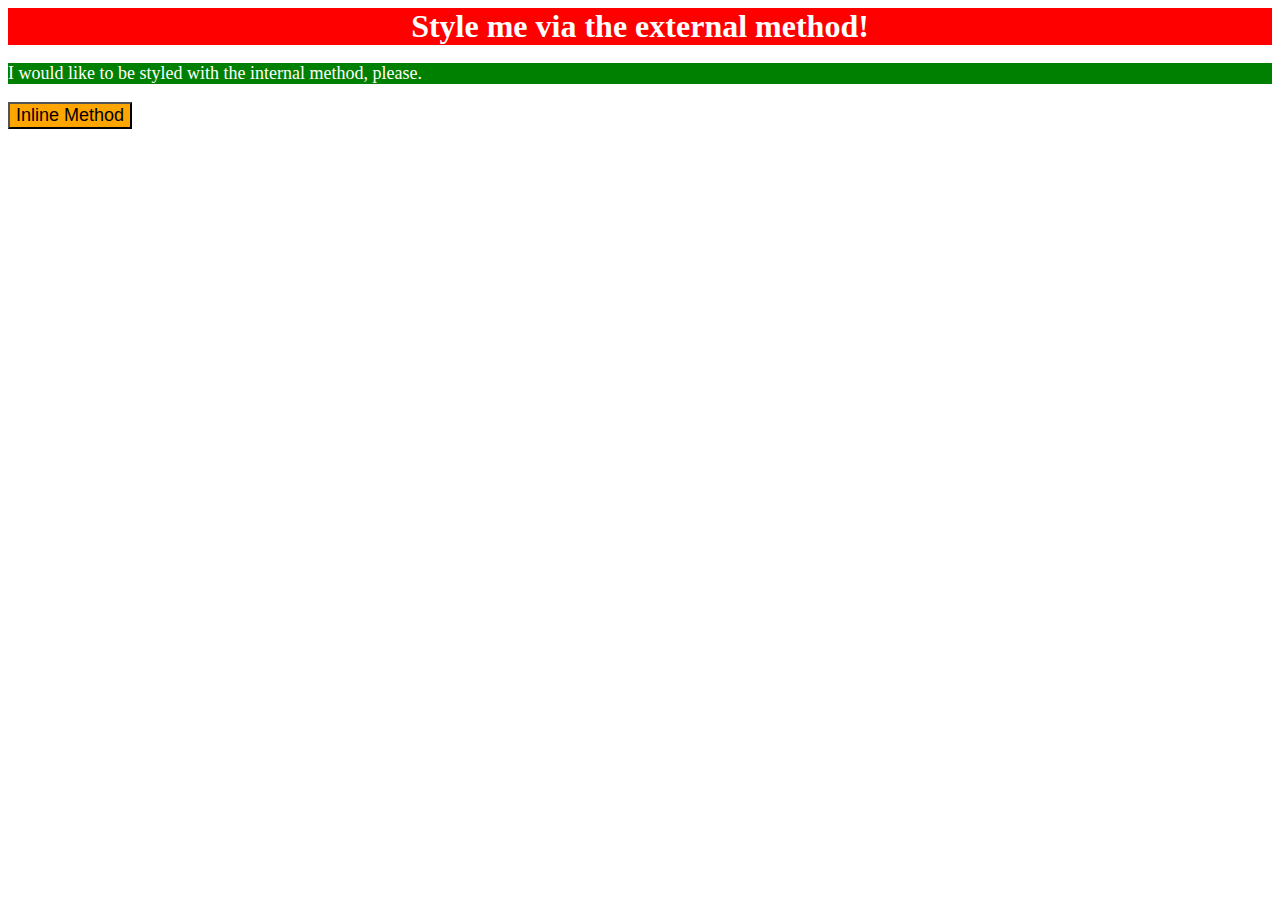
<file: foundations/01-css-methods/index.html>
<!DOCTYPE html>
<html lang="en">
  <head>
    <meta charset="UTF-8">
    <meta http-equiv="X-UA-Compatible" content="IE=edge">
    <meta name="viewport" content="width=device-width, initial-scale=1.0">
    <link rel="stylesheet" href="styles.css">
    <style>
      p {
        background-color: green;
        color: white;
        font-size: 18px;
      }
    </style>
    <title>Methods for Adding CSS</title>
  </head>
  <body>
    <div>Style me via the external method!</div>
    <p>I would like to be styled with the internal method, please.</p>
    <button style="background-color: orange; font-size: 18px;">Inline Method</button>
  </body>
</html>
</file>
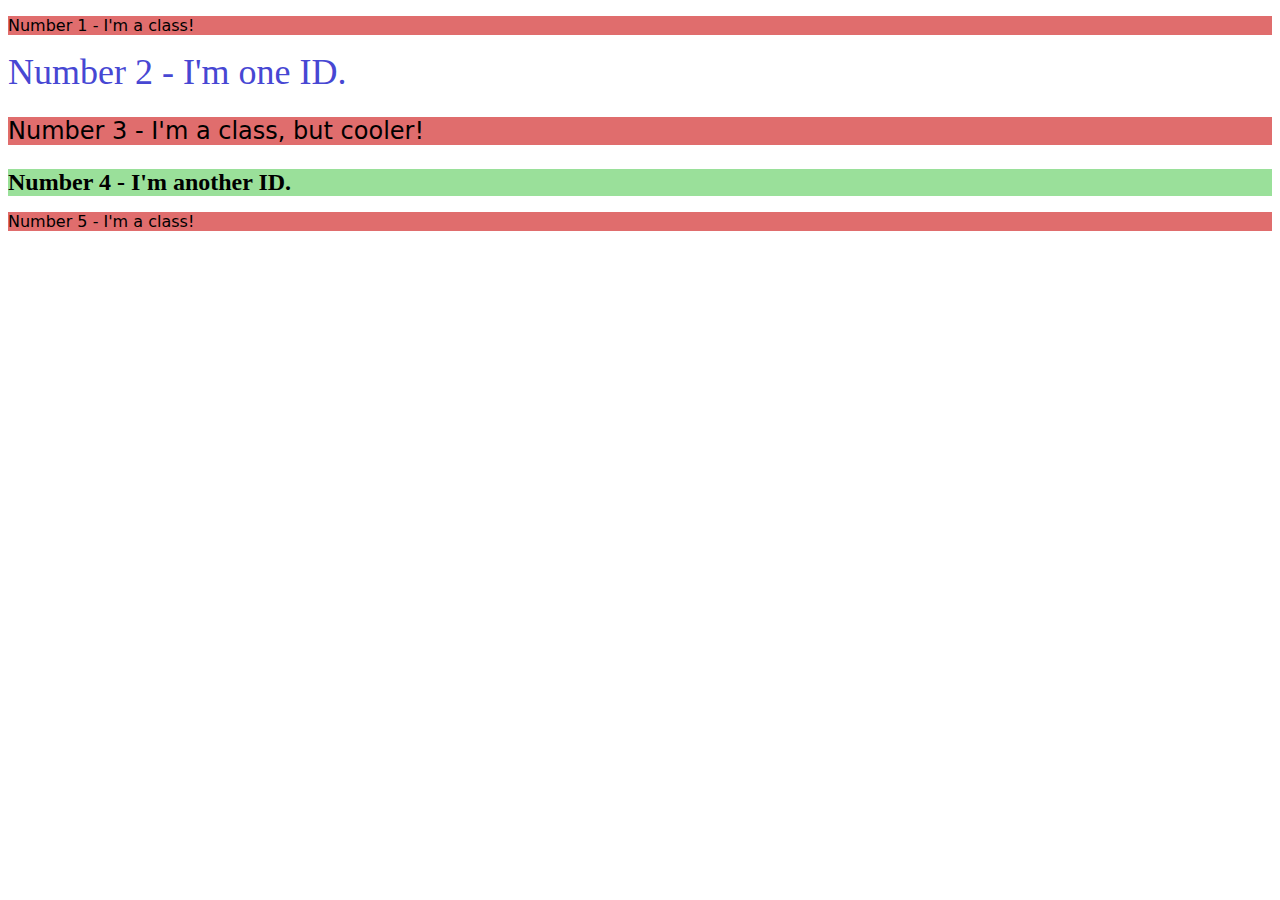
<file: foundations/02-class-id-selectors/index.html>
<!DOCTYPE html>
<html lang="en">
  <head>
    <meta charset="UTF-8">
    <meta http-equiv="X-UA-Compatible" content="IE=edge">
    <meta name="viewport" content="width=device-width, initial-scale=1.0">
    <title>Class and ID Selectors</title>
    <link rel="stylesheet" href="style.css">
  </head>
  <body>
    <p class="odd">Number 1 - I'm a class!</p>
    <div id="second_element">Number 2 - I'm one ID.</div>
    <p class="odd new_font_size">Number 3 - I'm a class, but cooler!</p>
    <div id="fourth_element" class="new_font_size">Number 4 - I'm another ID.</div>
    <p class="odd">Number 5 - I'm a class!</p>
  </body>
</html>
</file>
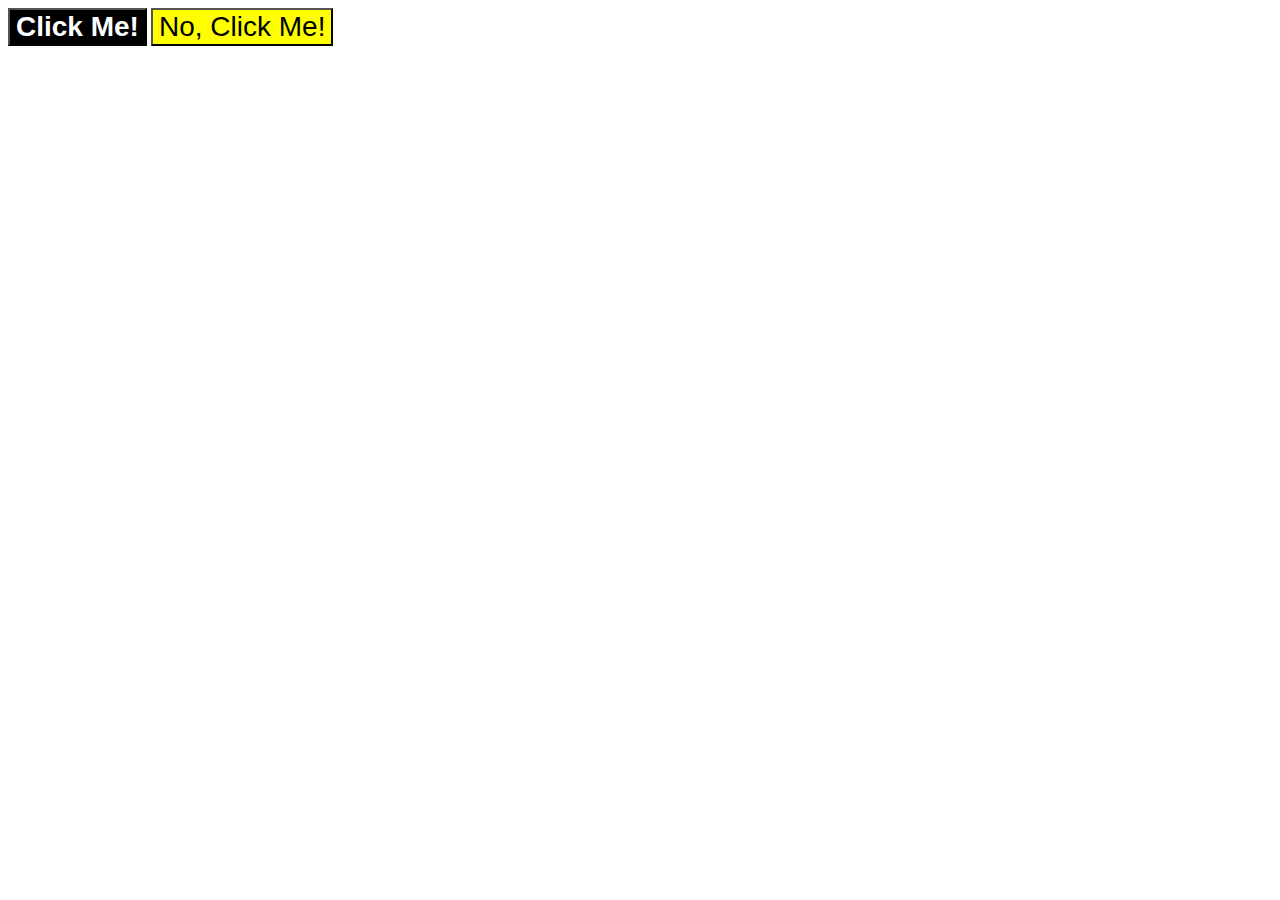
<file: foundations/03-grouping-selectors/index.html>
<!DOCTYPE html>
<html lang="en">
  <head>
    <meta charset="UTF-8">
    <meta http-equiv="X-UA-Compatible" content="IE=edge">
    <meta name="viewport" content="width=device-width, initial-scale=1.0">
    <title>Grouping Selectors</title>
    <link rel="stylesheet" href="style.css">
  </head>
  <body>
    <button class="bttn-one">Click Me!</button>
    <button class="bttn-two">No, Click Me!</button>
  </body>
</html>
</file>
<file: foundations/01-css-methods/styles.css>
div {
    background-color: red;
    color: white;
    text-align: center;
    font-size: 32px;
    font-weight: bold;
}
</file>
<file: foundations/02-class-id-selectors/style.css>
.odd {
    background-color: rgb(224, 109, 109);
    font-family: Verdana, "DejaVu Sans", sans-serif;
}

.new_font_size {
    font-size: 24px;
}

#second_element {
    color: rgb(71, 71, 211);
    font-size: 36px;
}

#fourth_element {
    background-color: rgb(154, 224, 154);
    font-weight: bold;
}
</file>
<file: foundations/03-grouping-selectors/style.css>
.bttn-one {
    background-color: #000000;
    color: #ffffff;
    font-weight: bold;
}

.bttn-two {
    background-color: #ffff00;
}

.bttn-one, .bttn-two {
    font-size: 28px;
    font-family: Helvetica, "Times New Roman", sans-serif;
}
</file>
